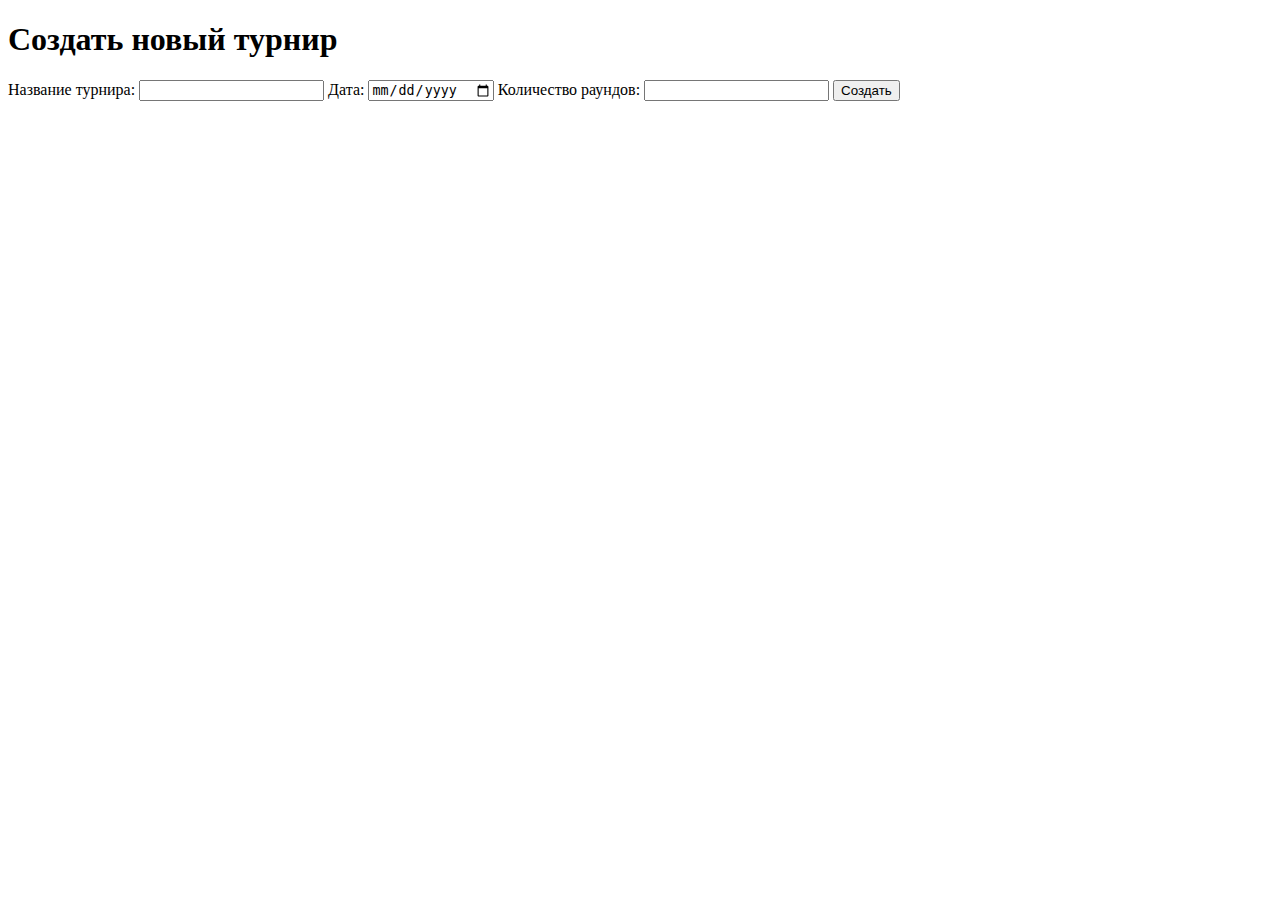
<file: tournaments/templates/create_tournament.html>
<!DOCTYPE html>
<html>
<head>
    <title>Создать турнир</title>
</head>
<body>
    <h1>Создать новый турнир</h1>
    <form method="POST">
        <label for="name">Название турнира:</label>
        <input type="text" id="name" name="name" required>
        <label for="date">Дата:</label>
        <input type="date" id="date" name="date" required>
        <label for="rounds">Количество раундов:</label>
        <input type="text" id="rounds" name="rounds" required>
        <button type="submit">Создать</button>
    </form>
</body>
</html>
</file>
